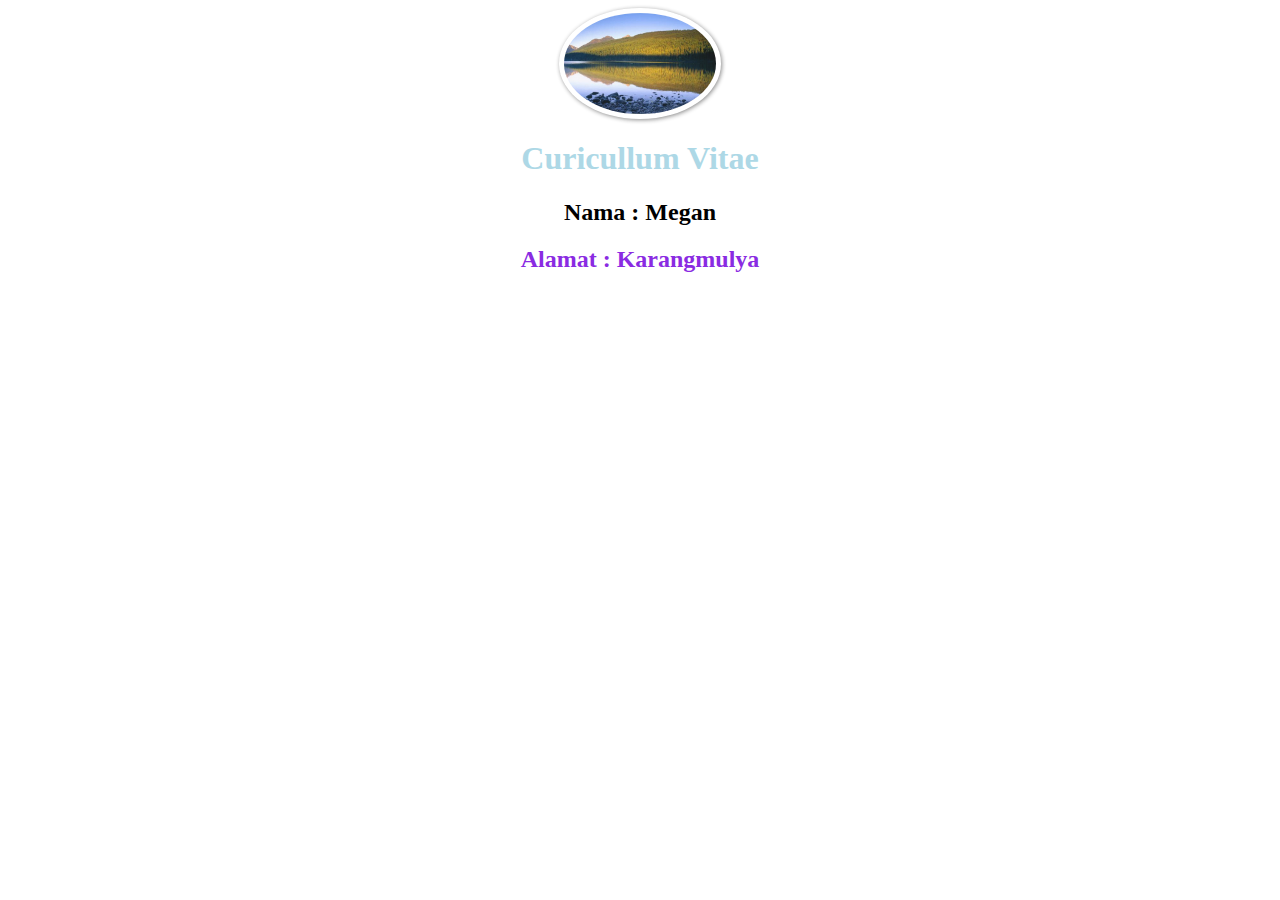
<file: index.html>
<!DOCTYPE html>
<html>
<head>
	<meta charset="utf-8">
	<meta name="viewport" content="width=device-width, initial-scale=1">
	<title>Biodata</title>
	<link rel="stylesheet" href="ds.css">
</head>
<body>
<img src="o.jpg">
<h1>Curicullum Vitae</h1>	
<h2  class="A">Nama : Megan</h2>
<h2 class="B">Alamat : Karangmulya</h2>
</body>


</html>
</file>
<file: ds.css>
h1{
		font-family: serif;
		color: lightblue;
		text-align: center;
	}

.A{
	font-family: cursive;
	columns: black;
	text-align: center;
}
.B{
	font-family: cursive;
	color: blueviolet;
	text-align: center;

}
img{
	width:  4cm;
    border-radius: 50%;
        box-shadow: 1px 1px 4px gray;
        padding: 5px;
        background: white;
        margin: 15px;
        transition: 1s;
        opacity: 90%;
        display : block; margin: 0 auto

}
</file>
